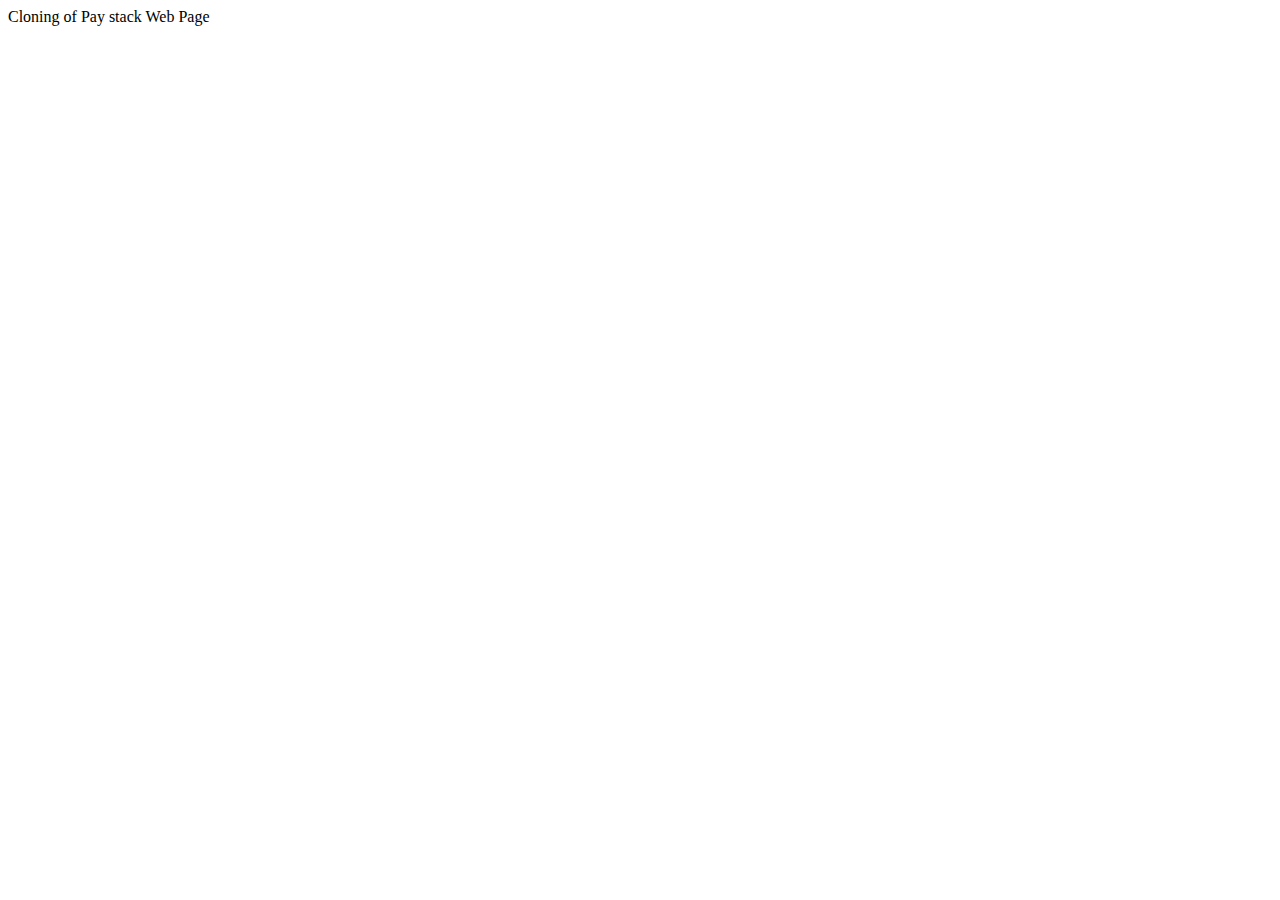
<file: index1.html>
<!DOCTYPE html>
<html lang="en">
<head>
    <meta charset="UTF-8">
    <meta name="viewport" content="width=device-width, initial-scale=1.0">
    <meta http-equiv="X-UA-Compatible" content="ie=edge">
    <title>Document</title>
</head>
<body>
    Cloning of Pay stack Web Page
</body>
</html>
</file>
